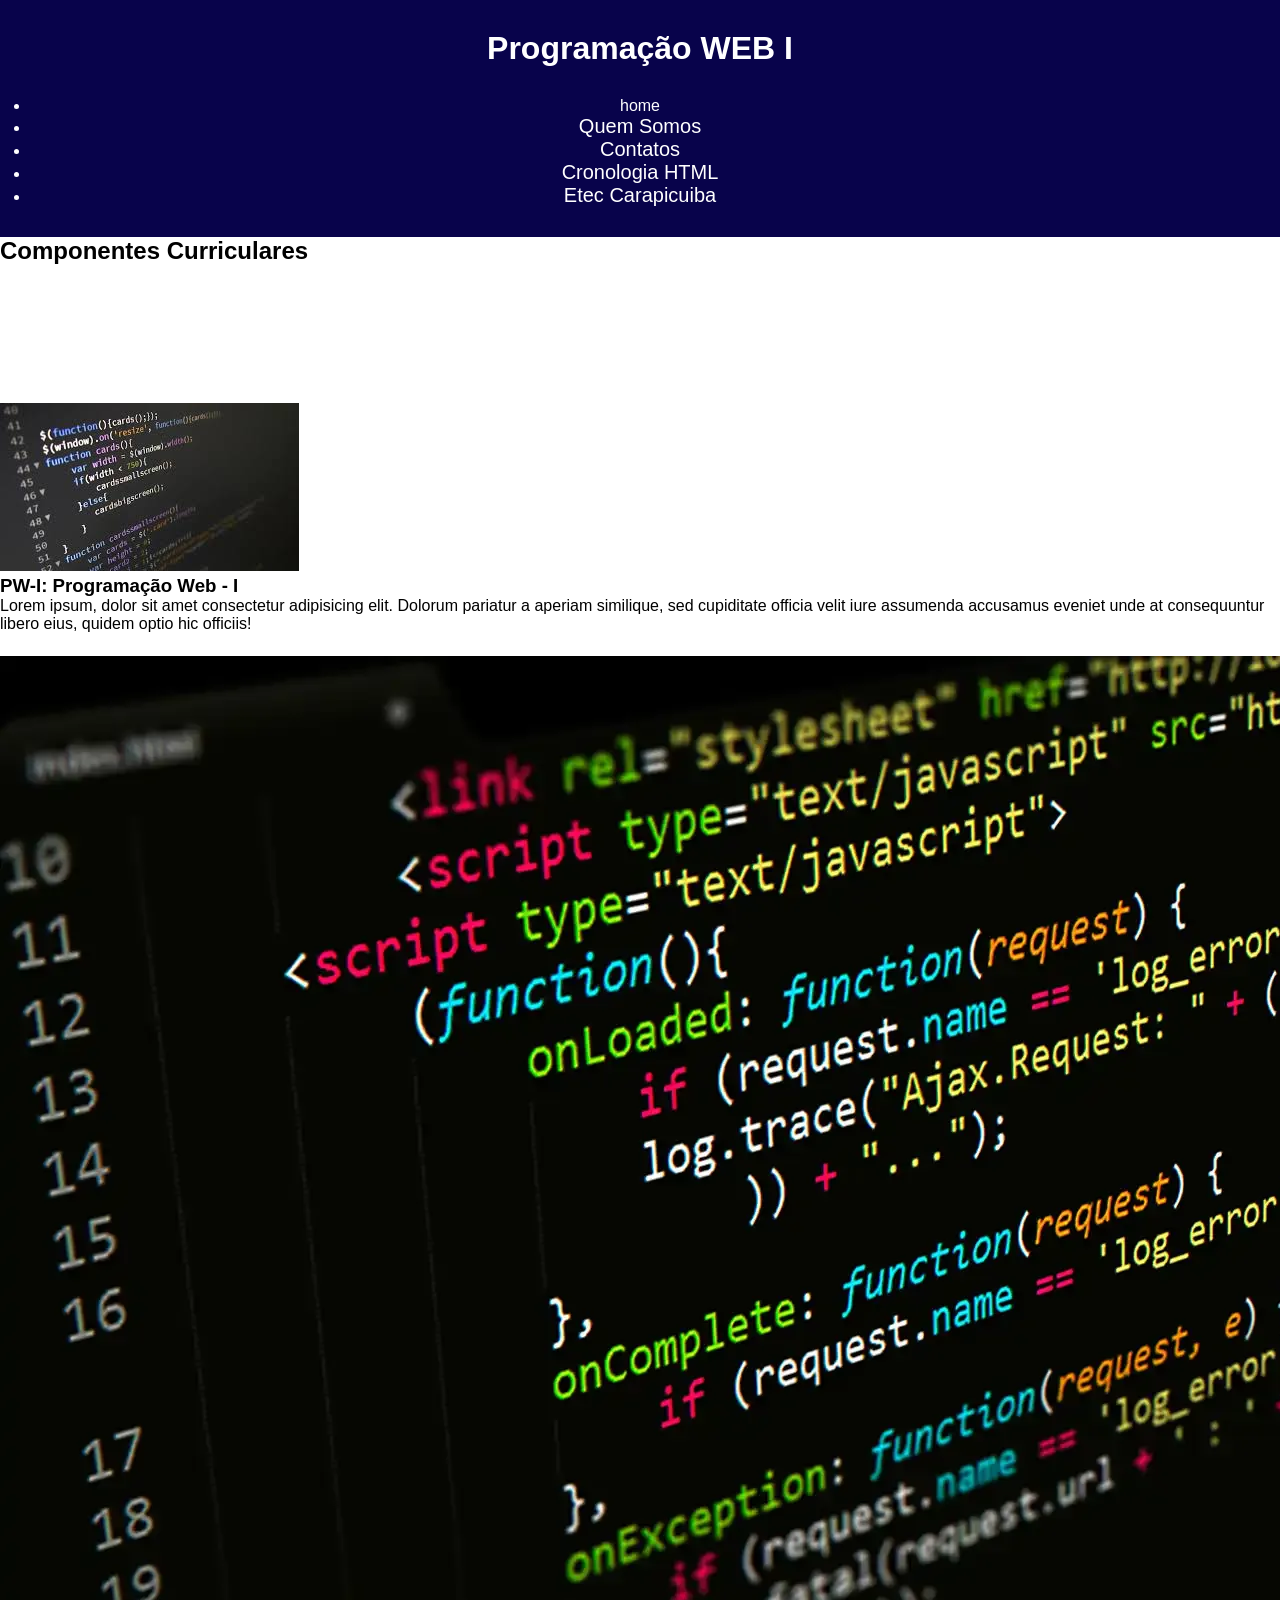
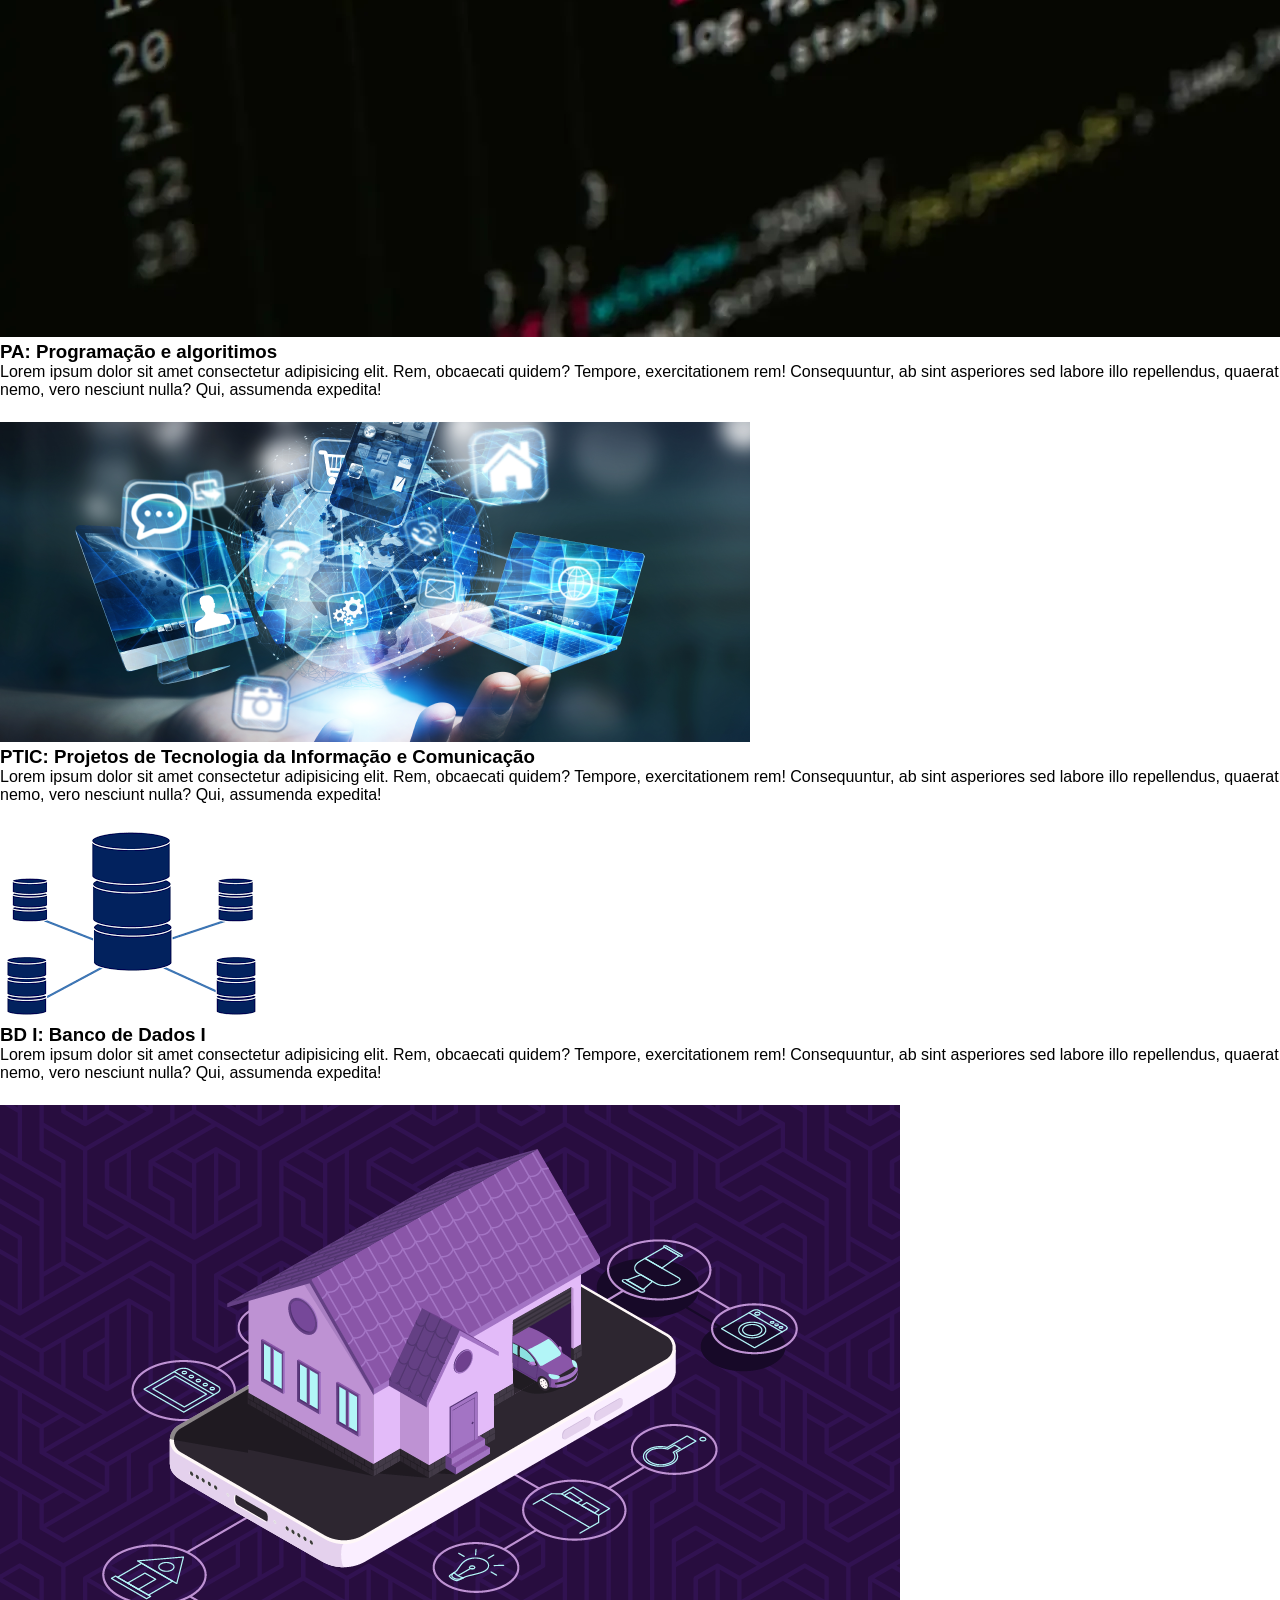
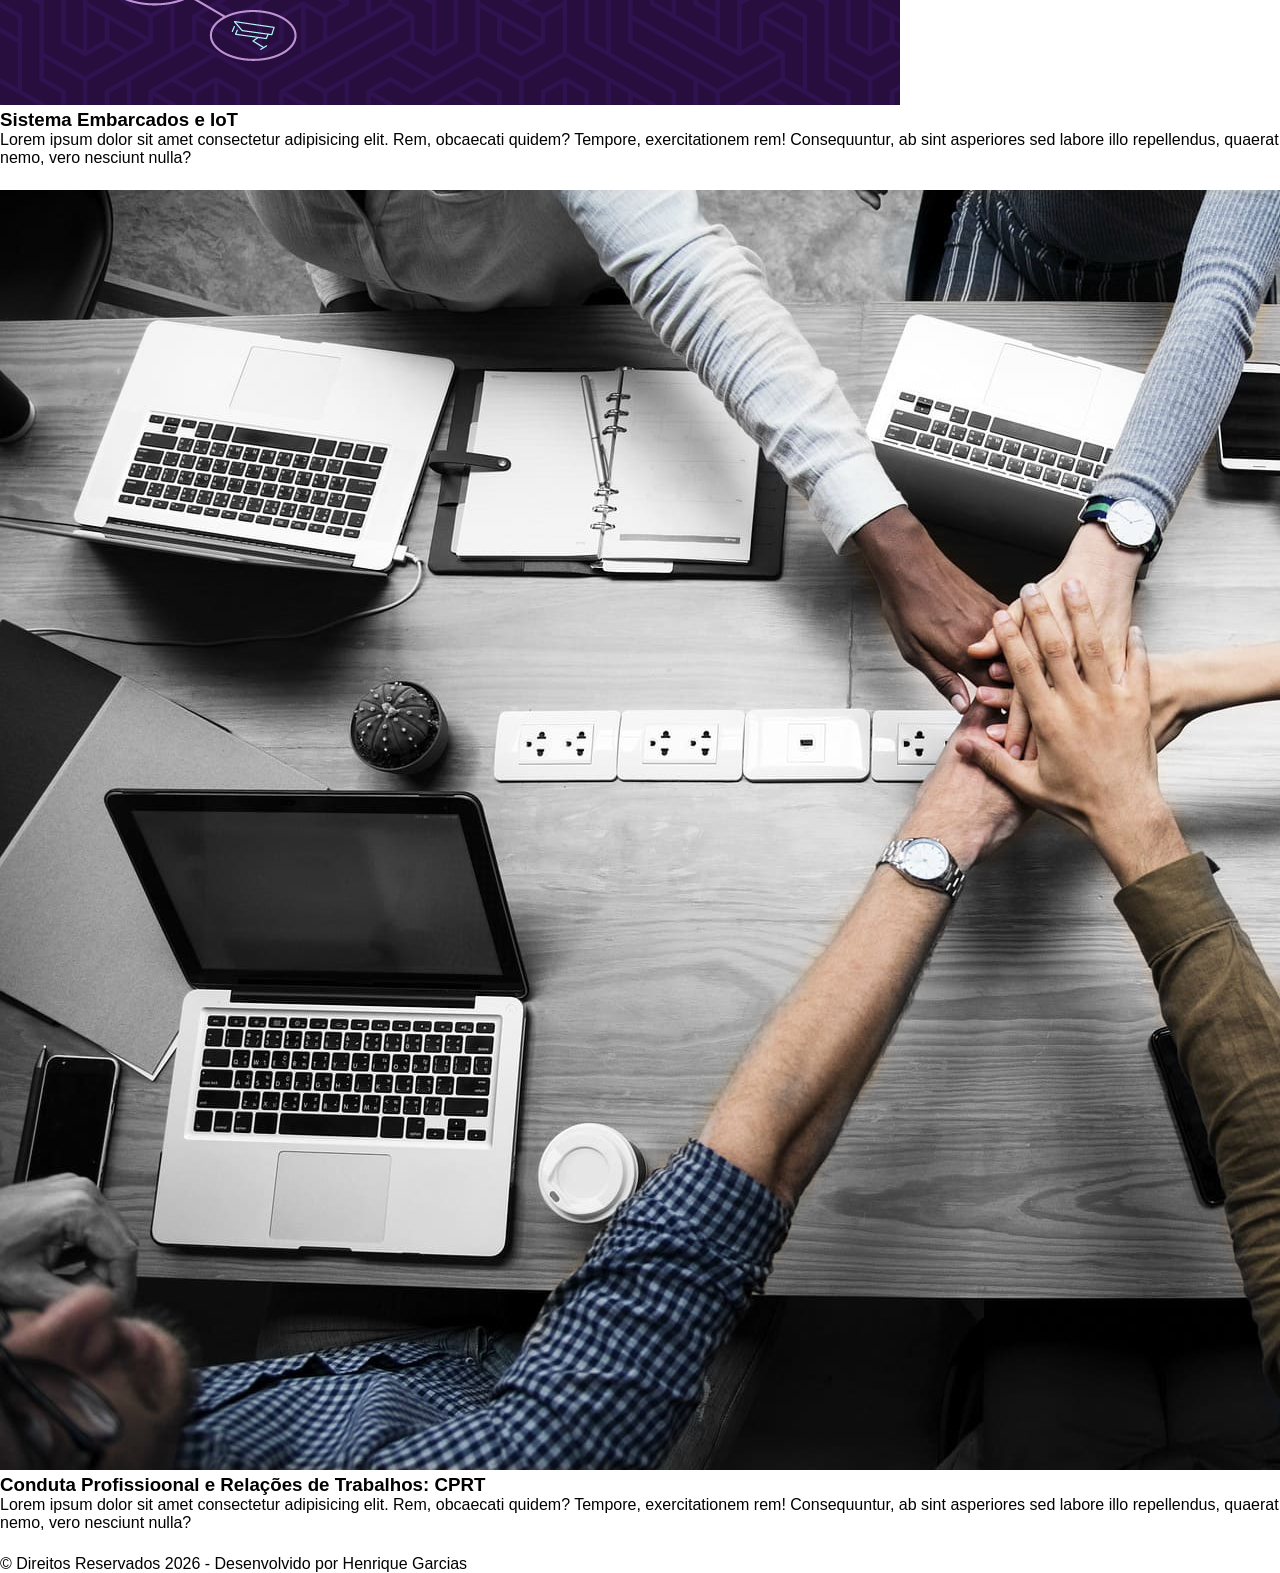
<file: index.html>
<!DOCTYPE html>
<html lang="en">

<head>
    <meta charset="UTF-8">
    <meta name="viewport" content="width=device-width, initial-scale=1.0">
    <meta name="description"
        content="Página principal do projeto. Ele tem a finalidade de desmonstrar as matériasdo cruso técnico de desenvolvimento de sistemas da Etec Carapicuiba, de forma rápida e simples.">
    <meta name="author" content="Autor">
    <title>1DS-A-PW-I</title>

    <link rel="stylesheet" href="estilos-idx.css">
</head>

<body>
    <!-- Cabeçalho da Página -->
    <header id="topo" class="header">
        <div class="container">
            <h1>Programação WEB I</h1>
            <nav>
                <ul class="menu">
                    <li>home</li>
                    <li><a href="quemsomos.html">Quem Somos</a></li>
                    <li><a href="contatos.html">Contatos</a></li>
                    <li><a href="cronologiahtml.html">Cronologia HTML</a></li>
                    <li>
                        <a href="https://eteccarapicuiba.cps.sp.gov.br/" target="_blank">
                            Etec Carapicuiba
                        </a>
                    </li>
                </ul>
            </nav>
        </div>
    </header>
    <!-- Conteúdo Principal -->
    <main class="container">

        <section class="disciplinas-menu">
            <h2>Componentes Curriculares</h2>

            <ul class="lista">
                <li><a href="#PWI">PW-I</a></li>
                <li><a href="#PA">PA</a></li>
                <li><a href="#PTIC">PTIC</a></li>
                <li><a href="#BDI">BD-I</a></li>
                <li><a href="#SEIOT">SEIoT</a></li>
                <li><a href="#CPRT">CPRT</a></li>
            </ul>
        </section>

        <section id="PWI" class="card">
            <img src="imagens/COD-WEB.jpg" alt="Programação Web I">
            <div>
                <h3>PW-I: Programação Web - I</h3>
                <p>
                    Lorem ipsum, dolor sit amet consectetur adipisicing elit. Dolorum pariatur a aperiam similique, sed
                    cupiditate officia velit iure assumenda accusamus eveniet unde at consequuntur libero eius, quidem
                    optio
                    hic officiis!
                </p>
                <a href="#topo" class="btn">Retornar ao topo</a>
            </div>
        </section>
        <section id="PA" class="card">
            <img src="imagens/pa.webp" alt="Programação e Algoritimos">
            <div>
                <h3 id="PA">PA: Programação e algoritimos</h3>
                <p>
                    Lorem ipsum dolor sit amet consectetur adipisicing elit. Rem, obcaecati quidem? Tempore,
                    exercitationem
                    rem! Consequuntur, ab sint asperiores sed labore illo repellendus, quaerat nemo, vero nesciunt
                    nulla?
                    Qui, assumenda expedita!
                </p>
                <a href="#topo" class="btn">Retornar ao topo</a>
            </div>
        </section>
        <section id="PTIC" class="card">
            <img src="imagens/ptic.png" alt="PTIC">
            <div>
                <h3 id="PA">PTIC: Projetos de Tecnologia da Informação e Comunicação</h3>
                <p>
                    Lorem ipsum dolor sit amet consectetur adipisicing elit. Rem, obcaecati quidem? Tempore, exercitationem
                    rem! Consequuntur, ab sint asperiores sed labore illo repellendus, quaerat nemo, vero nesciunt nulla?
                    Qui, assumenda expedita!
                </p>
                <a href="#topo" class="btn">Retornar ao topo</a>
            </div>
        </section>
        <section id="BDI" class="card">
            <img src="imagens/bdi.png" alt="BD-I">
            <div>
                <h3 id="BDI">BD I: Banco de Dados I</h3>
                <p>
                    Lorem ipsum dolor sit amet consectetur adipisicing elit. Rem, obcaecati quidem? Tempore, exercitationem
                    rem! Consequuntur, ab sint asperiores sed labore illo repellendus, quaerat nemo, vero nesciunt nulla?
                    Qui, assumenda expedita!
                </p>
                <a href="#topo" class="btn">Retornar ao topo</a>
            </div>
        </section>
        <section id="SEIOT" class="card">
            <img src="imagens/seiot.png" alt="SEIOT">
            <div>
                <h3 id="SEIOT">Sistema Embarcados e IoT</h3>
                <p>
                    Lorem ipsum dolor sit amet consectetur adipisicing elit. Rem, obcaecati quidem? Tempore, exercitationem
                    rem! Consequuntur, ab sint asperiores sed labore illo repellendus, quaerat nemo, vero nesciunt nulla?
                </p>
                <a href="#topo" class="btn">Retornar ao topo</a>
            </div>
        </section>
        <section id="CPRT" class="card">
            <img src="imagens/cprt.jpg" alt="CPRT">
            <div>
                <h3 id="CPRT">Conduta Profissioonal e Relações de Trabalhos: CPRT</h3>
                <p>
                    Lorem ipsum dolor sit amet consectetur adipisicing elit. Rem, obcaecati quidem? Tempore, exercitationem
                    rem! Consequuntur, ab sint asperiores sed labore illo repellendus, quaerat nemo, vero nesciunt nulla?
                </p>
                <a href="#topo" class="btn">Retornar ao topo</a>
            </div>
        </section>
    </main>

    <!-- Rodapé da página -->
    <footer>
        <p>&copy; Direitos Reservados 2026 - Desenvolvido por Henrique Garcias</p>
    </footer>

</body>

</html>
</file>
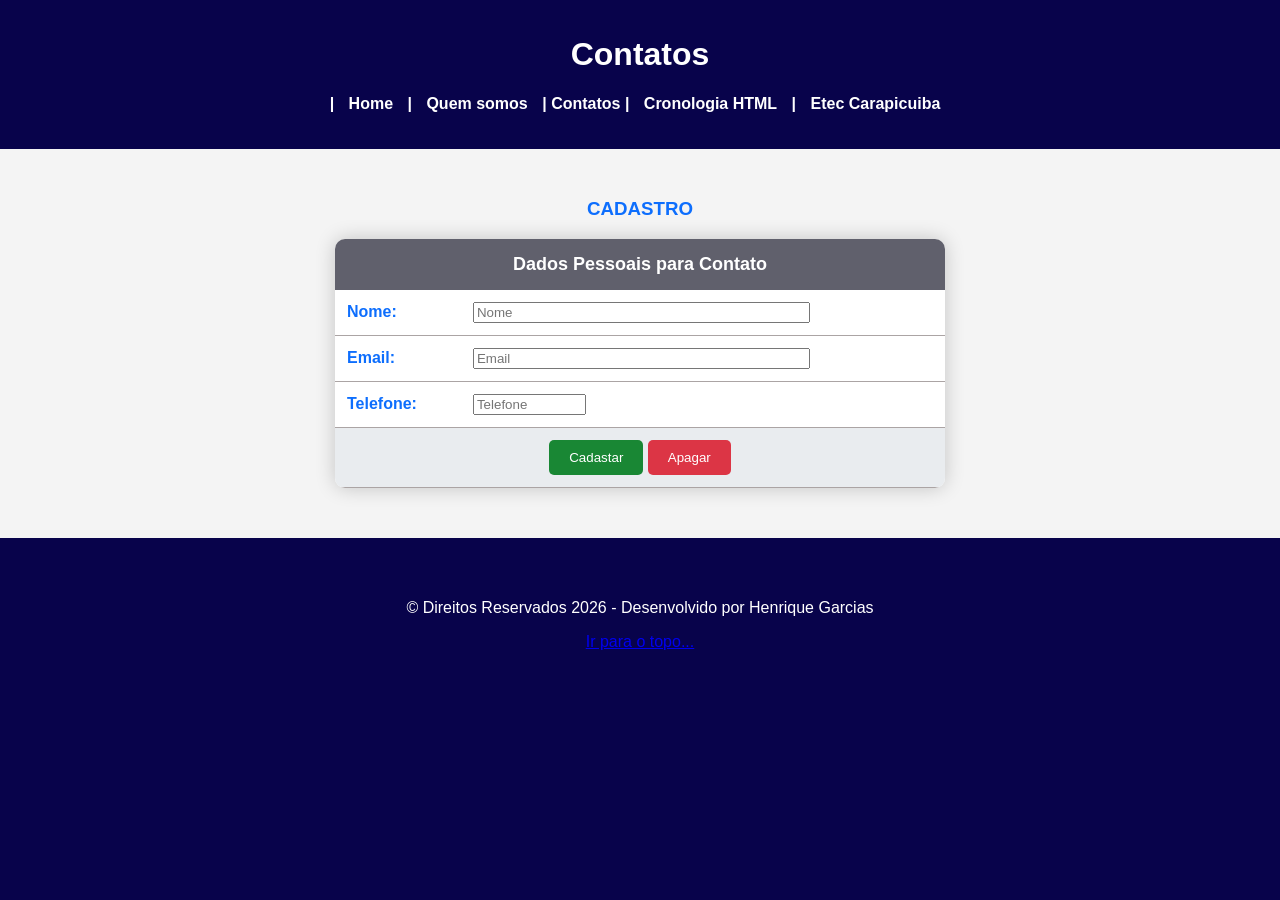
<file: contatos.html>
<!doctype html>
<html lang="pt-br">
	<head>
		<meta charset="UTF-8" />
		<meta name="viewport" content="width=device-width, initial-scale=1.0" />
		<meta
			name="description"
			content="Essa página tem a finalidade de ser um formulário para cadastar seu contato e podermos entrarmos em contato com você por meio do informado"
		/>
		<meta name="author" content="Autor"/>
		<title>Contatos</title>
		<!--CSS Coisado-->
		<link rel="stylesheet" href="estilos.css" />
		<!--CSS Incorporado-->
		<style>
			.tabela-contato {
				width: 50%;
				margin: auto;
				border-collapse: collapse;
				background-color: #ffffff;
				box-shadow: 0px 0px 20px rgba(0, 0, 0, 0.2);
				border-radius: 10px;
				overflow: hidden;
			}
			.tabela-contato th {
				background-color: #60606c;
				color: #ffffff;
				padding: 15px;
			}
			.tabela-contato td {
				padding: 12px;
				border-bottom: 1px solid #aba4a4;
			}
			.tabela-contato tr:hover {
				background-color: #cac6c6;
			}

			.alerta {
				background-color: #fff3cd;
				color: #dc3545;
				border: 1px solid #ffc107;
				padding: 10px;
				text-align: center;
				font-weight: bold;
				margin-top: 20px;
				border-radius: 5px;
			}

			.sucesso {
				background-color: #d1e7dd;
				color: #198754;
				border: 1px solid #198754;
				padding: 10px;
				text-align: center;
				font-weight: bold;
				margin-top: 20px;
				border-radius: 5px;
			}

			#mensagem {
				text-align: center;
				font-weight: bold;
				margin-top: 20px;
			}
		</style>
	</head>
	<body>
		<header>
			<h1 id="h1">Contatos</h1>
			<nav>
				<h4>
					| <a href="index.html">Home</a> |
					<a href="quemsomos.html">Quem somos</a> | Contatos |
					<a href="cronologiahtml.html">Cronologia HTML</a> |
					<a href="https://eteccarapicuiba.cps.sp.gov.br/" target="_blank" a
						>Etec Carapicuiba</a
					>
				</h4>
			</nav>
		</header>
		<main>
			<section>
				<h3>CADASTRO</h3>
				<!--Definição de Tabela-->
				<!--Definição de Formulário-->
				<form action="" method="post" id="formIdContatos">
					<table class="tabela-contato">
						<thead>
							<tr>
								<th colspan="2">Dados Pessoais para Contato</th>
							</tr>
						</thead>
						<tbody>
							<tr>
								<td class="label"><label for="f_nome">Nome: </label></td>
								<td>
									<input
										type="text"
										name="name"
										id="f_nome"
										size="40"
										maxlength="40"
										placeholder="Nome"
									/>
								</td>
							</tr>
							<tr>
								<td class="label"><label for="f_mail">Email: </label></td>
								<td>
									<input
										type="text"
										name="email"
										id="f_mail"
										size="40"
										maxlength="40"
										placeholder="Email"
									/>
								</td>
							</tr>
							<tr>
								<td class="label"><label for="f_fone">Telefone: </label></td>
								<td>
									<input
										type="text"
										name="telefone"
										id="f_fone"
										size="12"
										maxlength="11"
										placeholder="Telefone"
									/>
								</td>
							</tr>
							<tr style="text-align: center">
								<td colspan="2" class="acoes">
									<button class="btn btn-cadastrar" type="button">
										Cadastar
									</button>
									<button class="btn bnt-apagar">Apagar</button>
								</td>
							</tr>
						</tbody>
					</table>
				</form>
			</section>
			<p id="mensagem"></p>
		</main>
		<footer>
			<p>&copy; Direitos Reservados 2026 - Desenvolvido por Henrique Garcias</p>
			<a href="#h1">Ir para o topo...</a>
		</footer>
	</body>
	<script>
		function MostrarMensagem() {
			let nome = document.getElementById("f_nome").value;
			let email = document.getElementById("f_email").value;
			let fone = document.getElementById("f_fone").value;

			// Verificação do campo nome
			if (nome == "") 
			{
				document.getElementById("mensagem").className = "alerta";
				document.getElementById("mensagem").innerHTML = "Digite o seu nome!";

				return; 
			}
			// Verificação do campo email
			else if (email == "") {
				document.getElementById("mensagem").className = "alerta";
				document.getElementsByName("mensagem"),innerHTML = "Digite o seu e-mail!";

				return;
			}
			// Verificação do campo fone
			else if (fone == "") {
				document.getElementById("mensagem").className = "alerta";
				document.getElementById("mensagem").innerHTML = "Digite seu telefone!";

				return;
			}

			//Todos os campos preenchidos
			document.getElementById("mensagem").className = "sucesso";
			document.getElementById("mensagem").innerHTML = "Olá " + nome + "! Todos os dados foram preenchidos com sucesso!";
		}

		function ApagarMensagem() {
			document.getElementById("mensagem").className = "";
			document.getElementById("mensagem").innerHTML = "";
		}
	</script>
</html>
</file>
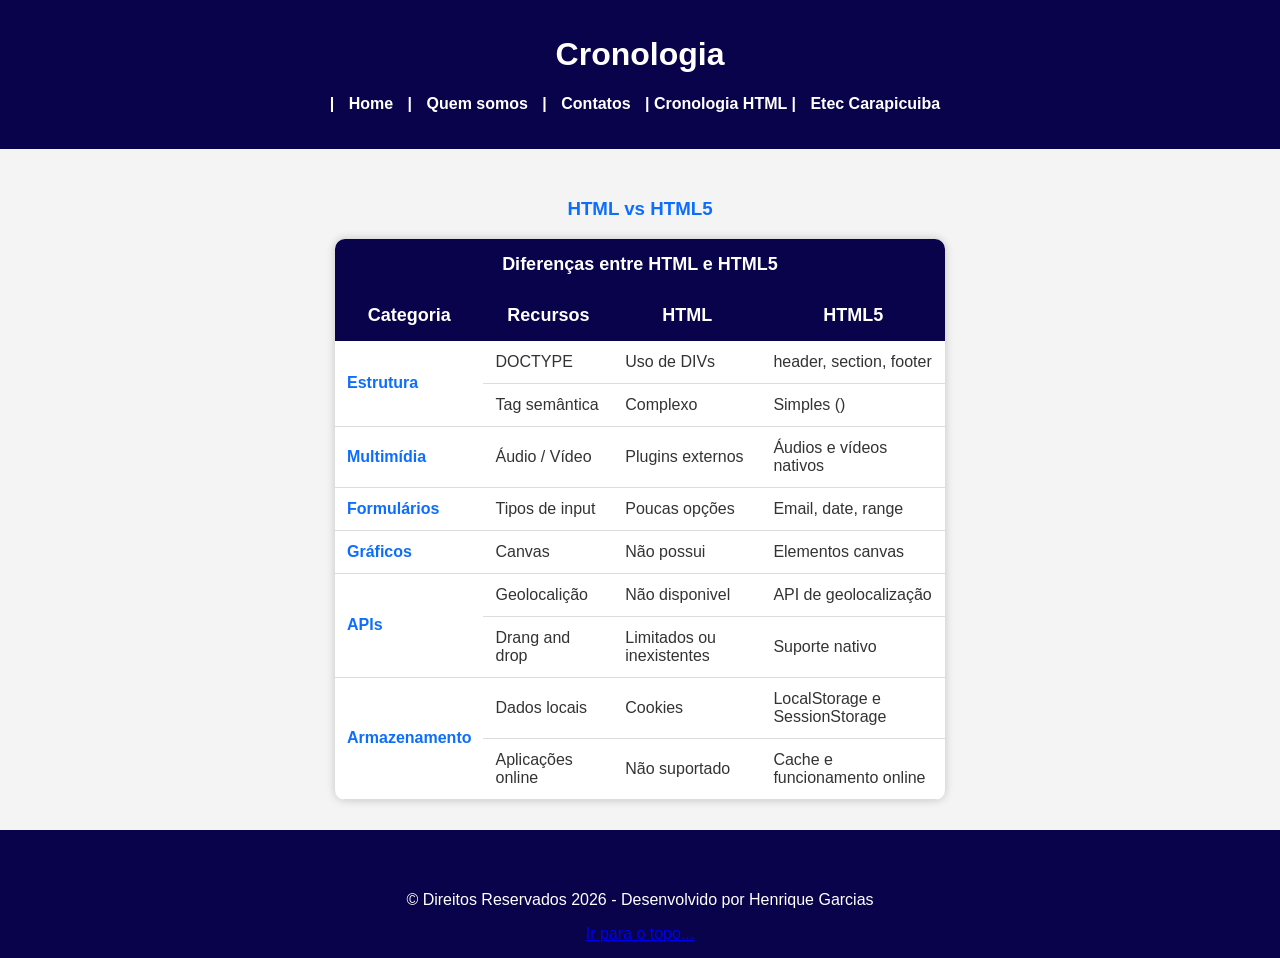
<file: cronologiahtml.html>
<!DOCTYPE html>
<html lang="pt-br">
<head>
    <meta charset="UTF-8">
    <meta name="viewport" content="width=device-width, initial-scale=1.0">
    <meta name="description" content="Essa página tem a finalidade de comparar a primeira versão do HTML com a ultima versão que é o HTML5 ">
    <meta name="author" content="Autor">
    <title>Contatos</title>
    <link rel="stylesheet" href="estilos.css">
    <style>
        table {
            width: 50%;
            margin: auto;
            border-collapse: collapse;
            background-color: #ffffff;
            box-shadow: 0px 0px 10px rgba(0, 0, 0, 0.2);
            border-radius: 10px;
            overflow: hidden;
        }
        th {
            background-color: #08034b;
            color: #ffffff;
            padding: 15px;
            font-size: 18px;
        }
        td {
            padding: 12px;
            border-bottom: 1px solid #dddddd;
        }
    </style>
</head>
<body>
    <header>
        <h1 id="h1">Cronologia</h1>
        <nav>
            <h4>
                | <a href="index.html">Home</a>
                | <a href="quemsomos.html">Quem somos</a>
                | <a href="contatos.html">Contatos</a>  
                | Cronologia HTML
                | <a href="https://eteccarapicuiba.cps.sp.gov.br/" target="_blank">Etec Carapicuiba</a>
            </h4>
        </nav>
    </header>
    <main>
        <h3>HTML vs HTML5</h3>
        <table>
            <thead>
                <tr>
                    <th colspan="4">Diferenças entre HTML e HTML5</th>
                </tr>
            </thead>
            <tbody>
                <tr>
                    <th>Categoria</th>
                    <th>Recursos</th>
                    <th>HTML</th>
                    <th>HTML5</th>
                </tr>
                <tr>
                    <td rowspan="2" class="label">Estrutura</td>
                    <td>DOCTYPE</td>
                    <td>Uso de DIVs</td>
                    <td>header, section, footer</td>
                </tr>
                <tr>
                    <td>Tag semântica</td>
                    <td>Complexo</td>
                    <td>Simples ()</td>
                </tr>
                <tr>
                    <td class="label">Multimídia</td>
                    <td>Áudio / Vídeo</td>
                    <td>Plugins externos</td>
                    <td>Áudios e vídeos nativos</td>
                </tr>
                <tr>
                    <td class="label">Formulários</td>
                    <td>Tipos de input</td>
                    <td>Poucas opções</td>
                    <td>Email, date, range</td>
                </tr>
                <tr>
                    <td class="label">Gráficos</td>
                    <td>Canvas</td>
                    <td>Não possui</td>
                    <td>Elementos canvas</td>
                </tr>
                <tr>
                    <td rowspan="2" class="label">APIs</td>
                    <td>Geolocalição</td>
                    <td>Não disponivel</td>
                    <td>API de geolocalização</td>
                </tr>
                <tr>
                    <td>Drang and drop</td>
                    <td>Limitados ou inexistentes</td>
                    <td>Suporte nativo</td>
                </tr>
                <tr>
                    <td rowspan="2" class="label">Armazenamento</td>
                    <td>Dados locais</td>
                    <td>Cookies</td>
                    <td>LocalStorage e SessionStorage</td>
                </tr>
                <tr>
                    <td>Aplicações online</td>
                    <td>Não suportado</td>
                    <td>Cache e funcionamento online</td>
                </tr>
            </tbody>
        </table>
    </main>
    <footer>
        <p>&copy; Direitos Reservados 2026 - Desenvolvido por Henrique Garcias</p>
        <a href="#h1">Ir para o topo...</a>
    </footer>
</body>
</html>
</file>
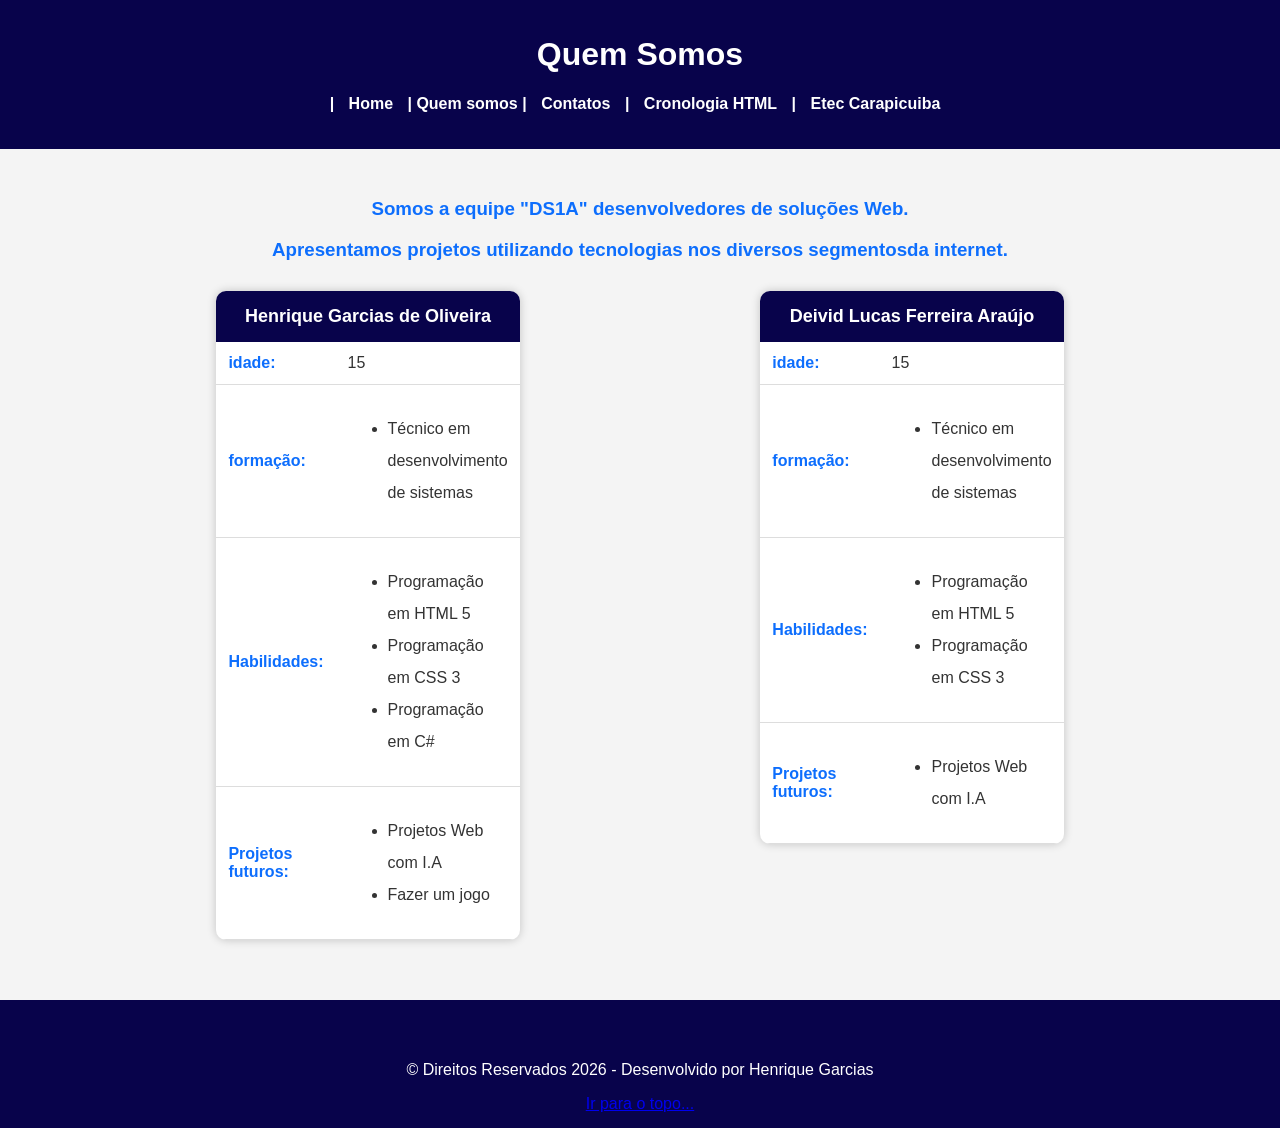
<file: quemsomos.html>
<!doctype html>
<html lang="pt-br">
	<head>
		<meta charset="UTF-8" />
		<meta name="viewport" content="width=device-width, initial-scale=1.0" />
		<meta name="description" content="Essa página tem a finalidade de mostrar os integrantes da equipe do 1º D.S - A de forma simples por meio de tabelas" />
		<meta name="author" content="Autor" />
		<title>Quem Somos</title>
		<link rel="stylesheet" href="estilos.css" />
		<style></style>
	</head>
	<body>
		<header>
			<h1 id="h1">Quem Somos</h1>
			<nav id="nav">
				<h4>
					| <a href="index.html">Home</a>
					| Quem somos 
					| <a href="contatos.html">Contatos </a>
					| <a href="cronologiahtml.html">Cronologia HTML</a> 
					| <a href="https://eteccarapicuiba.cps.sp.gov.br/" target="_blank">Etec Carapicuiba</a>
				</h4>
			</nav>
		</header>
		<main>
			<section>
				<h3>
					<p>Somos a equipe "DS1A" desenvolvedores de soluções Web.</p>
					<p>
						Apresentamos projetos utilizando tecnologias nos diversos
						segmentosda internet.
					</p>
				</h3>
			</section>
			<section class="integrantes">
				<article>
					<table>
						<thead>
							<tr>
								<th colspan="2">Henrique Garcias de Oliveira</th>
							</tr>
						</thead>
						<tbody>
							<tr>
								<td class="label">idade:</td>
								<td>15</td>
							</tr>
							<tr>
								<td class="label">formação:</td>
								<td>
									<ul>
										<li>Técnico em desenvolvimento de sistemas</li>
									</ul>
								</td>
							</tr>
							<tr>
								<td class="label">Habilidades:</td>
								<td>
									<ul>
										<li>Programação em HTML 5</li>
										<li>Programação em CSS 3</li>
										<li>Programação em C#</li>
									</ul>
								</td>
							</tr>
							<tr>
								<td class="label">Projetos futuros:</td>
								<td>
									<ul>
										<li>Projetos Web com I.A</li>
										<li>Fazer um jogo</li>
									</ul>
								</td>
							</tr>
						</tbody>
					</table>
				</article>
				<article>
					<table>
						<thead>
							<tr>
								<th colspan="2">Deivid Lucas Ferreira Araújo</th>
							</tr>
						</thead>
						<tbody>
							<tr>
								<td class="label">idade:</td>
								<td>15</td>
							</tr>
							<tr>
								<td class="label">formação:</td>
								<td>
									<ul>
										<li>Técnico em desenvolvimento de sistemas</li>
									</ul>
								</td>
							</tr>
							<tr>
								<td class="label">Habilidades:</td>
								<td>
									<ul>
										<li>Programação em HTML 5</li>
										<li>Programação em CSS 3</li>
									</ul>
								</td>
							</tr>
							<tr>
								<td class="label">Projetos futuros:</td>
								<td>
									<ul>
										<li>Projetos Web com I.A</li>
									</ul>
								</td>
							</tr>
						</tbody>
					</table>
				</article>
			</section>
		</main>
		<footer>
			<p>&copy; Direitos Reservados 2026 - Desenvolvido por Henrique Garcias</p>
			<a href="#h1">Ir para o topo...</a>
		</footer>
	</body>
</html>
</file>
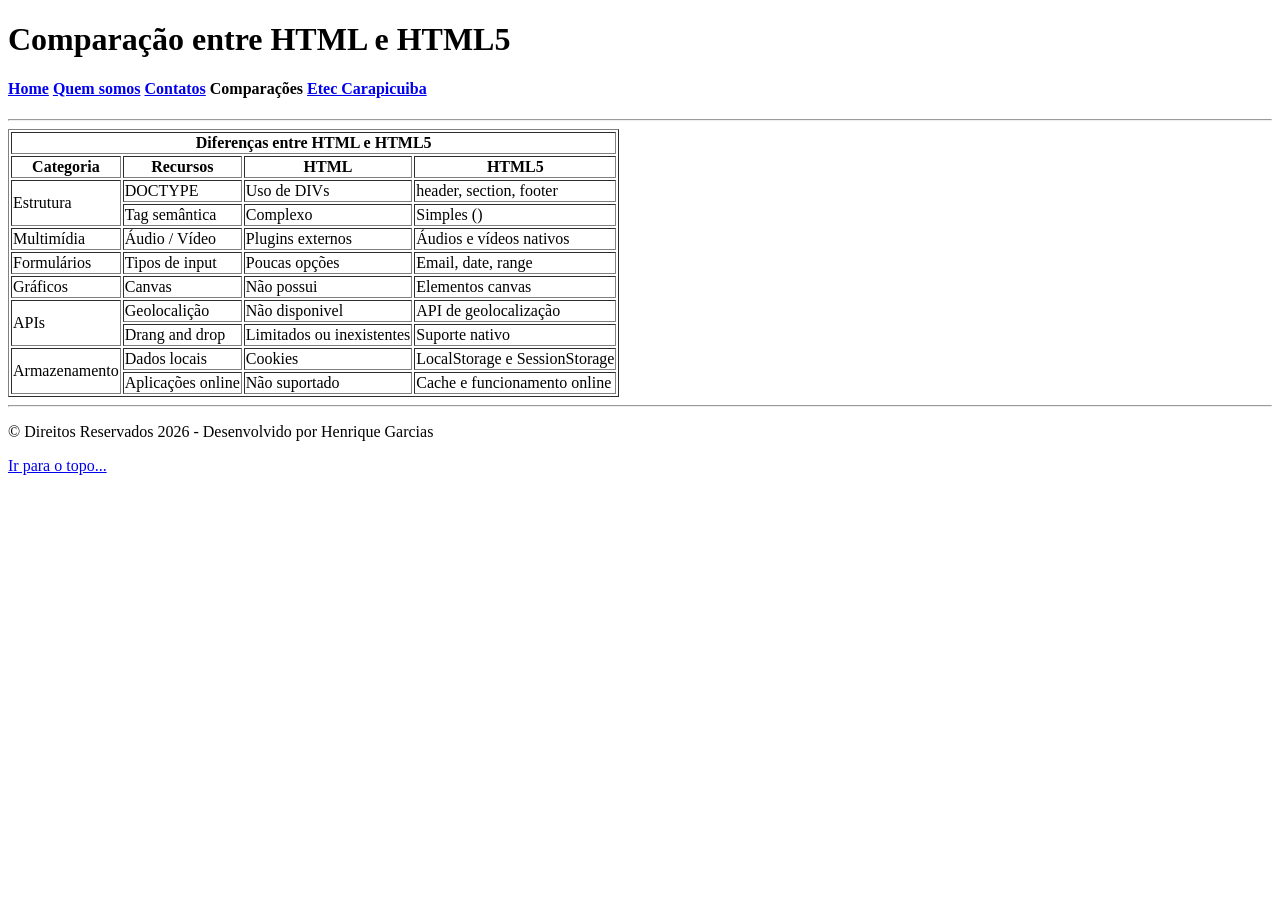
<file: tabhtml.html>
<!DOCTYPE html>
<html lang="pt-br">
<head>
    <meta charset="UTF-8">
    <meta name="viewport" content="width=device-width, initial-scale=1.0">
    <title>Contatos</title>
</head>
<body>
    <header>
        <h1 id="h1">Comparação entre HTML e HTML5</h1>
            <nav>
                <h4>
                    <a href="index.html">Home</a>
                    <a href="quemsomos.html">Quem somos</a>
                    <a href="contatos.html">Contatos</a>  
                    Comparações
                    <a href="https://eteccarapicuiba.cps.sp.gov.br/" target="_blank">Etec Carapicuiba</a>
                </h4>
            </nav>
    </header>
    <hr>
    <main>
        <table border="1">
            <tr>
                <th colspan="4">Diferenças entre HTML e HTML5</th>
            </tr>
            <tr>
                <th>Categoria</th>
                <th>Recursos</th>
                <th>HTML</th>
                <th>HTML5</th>
            </tr>
            <tr>
                <td rowspan="2">Estrutura</td>
                <td>DOCTYPE</td>
                <td>Uso de DIVs</td>
                <td>header, section, footer</td>
            </tr>
            <tr>
                <td>Tag semântica</td>
                <td>Complexo</td>
                <td>Simples ()</td>
            </tr>
            <tr>
                <td>Multimídia</td>
                <td>Áudio / Vídeo</td>
                <td>Plugins externos</td>
                <td>Áudios e vídeos nativos</td>
            </tr>
            <tr>
                <td>Formulários</td>
                <td>Tipos de input</td>
                <td>Poucas opções</td>
                <td>Email, date, range</td>
            </tr>
            <tr>
                <td>Gráficos</td>
                <td>Canvas</td>
                <td>Não possui</td>
                <td>Elementos canvas</td>
            </tr>
            <tr>
                <td rowspan="2">APIs</td>
                <td>Geolocalição</td>
                <td>Não disponivel</td>
                <td>API de geolocalização</td>
            </tr>
            <tr>
                <td>Drang and drop</td>
                <td>Limitados ou inexistentes</td>
                <td>Suporte nativo</td>
            </tr>
            <tr>
                <td rowspan="2">Armazenamento</td>
                <td>Dados locais</td>
                <td>Cookies</td>
                <td>LocalStorage e SessionStorage</td>
            </tr>
            <tr>
                <td>Aplicações online</td>
                <td>Não suportado</td>
                <td>Cache e funcionamento online</td>
            </tr>
        </table>
    </main>
    <hr>
    <footer>
        <p>&copy; Direitos Reservados 2026 - Desenvolvido por Henrique Garcias</p>
        <a href="#h1">Ir para o topo...</a>
    </footer>
</body>
</html>
</file>
<file: estilos-idx.css>
* {
    margin: 0px;
    padding: 0px;
}
:root {
    --azul-escuro: #08034b;
}
body {
    font-family: Arial, Helvetica, sans-serif;
}
header {
    background-color: var(--azul-escuro);
    color: white;
    text-align: center;
    padding: 30px;
}
nav {
    margin-top: 30px;
}
a {
    color: white;
    text-decoration: none;
    transition: 0.3s;
    margin-left: 10px;
    margin-right: 10px;
    font-size: 15pt;
}
a:hover {
    transition: 0.3s;
    color: #ffff00;
}
</file>
<file: estilos.css>
/*Congigurações gerais pra todos os arquivos*/
body {
	font-family: Arial, Helvetica, sans-serif;
	background-color: #08034b;
	margin: 0px;
	padding: 0px;
	color: #333333;
}
main {
	background-color: #f4f4f4;
}
header,
footer {
	text-align: center;
	padding: 15px;
	background-color: #08034b;
	color: #ffffff;
}
footer {
	text-align: center;
	margin-top: 30px;
}
nav a {
	text-decoration: none;
	color: #ffffff;
	font-weight: bold;
	margin: 0 10px;
}
nav a:hover {
	color: #ffff00;
}
main {
	padding: 30px;
	background-color: #f4f4f4;
}
h3 {
	text-align: center;
	color: #0d6efd;
}

/* tabelas */
table {
	width: 50%;
	margin: auto;
	border-collapse: collapse;
	background-color: #ffffff;
	box-shadow: 0px 0px 10px rgba(0, 0, 0, 0.2);
	border-radius: 10px;
	overflow: hidden;
}
th {
	background-color: #08034b;
	color: #ffffff;
	padding: 15px;
	font-size: 18px;
}
td {
	padding: 12px;
	border-bottom: 1px solid #dddddd;
}

/*Classe label pra geral*/
.label {
	font-weight: bold;
	color: #0d6efd;
}

/*Classes em relaçoes aos botões do Contatos.html*/
.btn-cadastrar {
	background-color: #198734;
	color: white;
}
.bnt-apagar {
	background-color: #dc3545;
	color: white;
}
.btn:hover {
	opacity: 0.8;
	cursor: pointer;
}
.acoes {
	text-align: center;
	background-color: #e9ecef;
}
button {
	padding: 10px 20px;
	border: none;
	border-radius: 5px;
	background-color: #626764;
	color: #ffffff;
	transition: 0.3s;
}

/* Classes do Index */
.linkLi a {
	text-decoration: none;
	color: black;
	transition: 0.3s;
}
li {
	transition: 0.3s;
	line-height: 2;
}
.linkLi a:hover {
	background-color: #0d6efd;
	color: white;
	text-decoration: underline;
	font-size: 12pt;
	padding: 7px;
	border-radius: 10px;
	transition: 0.3s;
	cursor: pointer;
}
li:hover {
	transition: 0.3s;
	margin: 2px;
}

/*Classe do Quemsomos.html*/
.integrantes {
	display: flex;
	justify-content: center;
	gap: 30px;
	flex-wrap: wrap;
	margin: 30px auto;
	width: 90%;
}
</file>
